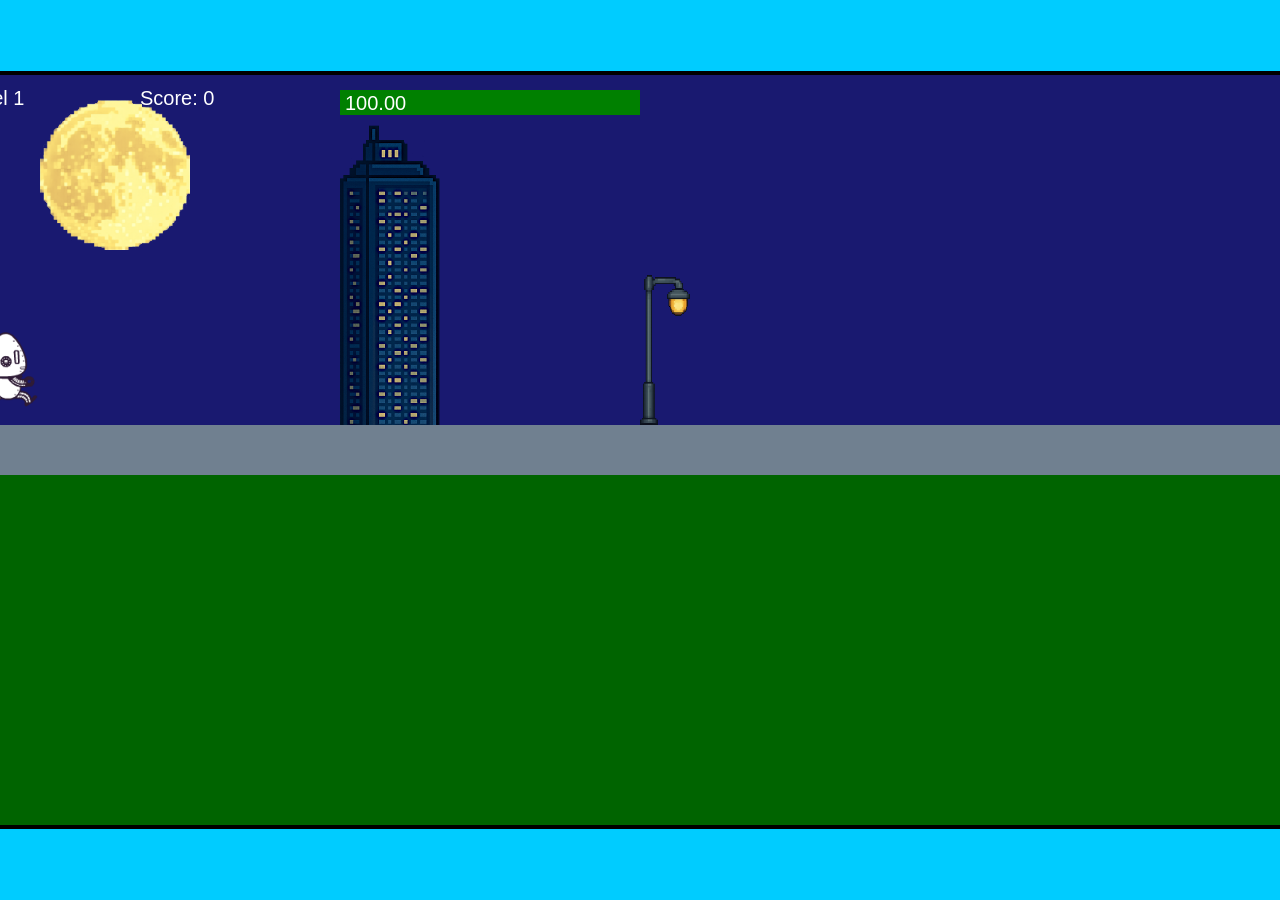
<file: fsd-projects/runtime/index.html>
<!DOCTYPE html>
<html lang="en">
  <head>
    <meta charset="UTF-8" />
    <meta name="viewport" content="width=device-width, initial-scale=1.0" />
    <title>Runtime Neo</title>
    <link rel="stylesheet" href="runtime.css" />
    <script src="https://code.jquery.com/jquery-3.1.0.js"></script>
    <script src="setup.js"></script>
    <script src="levels.js"></script>
    <script src="scenery.js"></script>
    <script src="student.js"></script>
    <script src="main.js"></script>
  </head>
  <body id="body">
    <canvas id="gameCanvas" width="1400" height="750"></canvas>
    <img id="player" src="images/halle.png" />
    <img id="projectile" src="images/projectile.png" />
    <img id="basicPlatform" src="images/interactable/basicPlatform.png" />
    <img id="spikes" src="images/interactable/spikes.png" />
    <img id="bug" src="images/interactable/bug.png" />
    <img id="healthUp" src="images/interactable/healthUp.png" />
    <img id="flag" src="images/interactable/flag.png" />
    <img id="moon" src="images/backgrounds/moon.png" />
    <img id="building" src="images/backgrounds/building.png" />
    <img id="lamp" src="images/backgrounds/lamp.png" />
  </body>
</html>
</file>
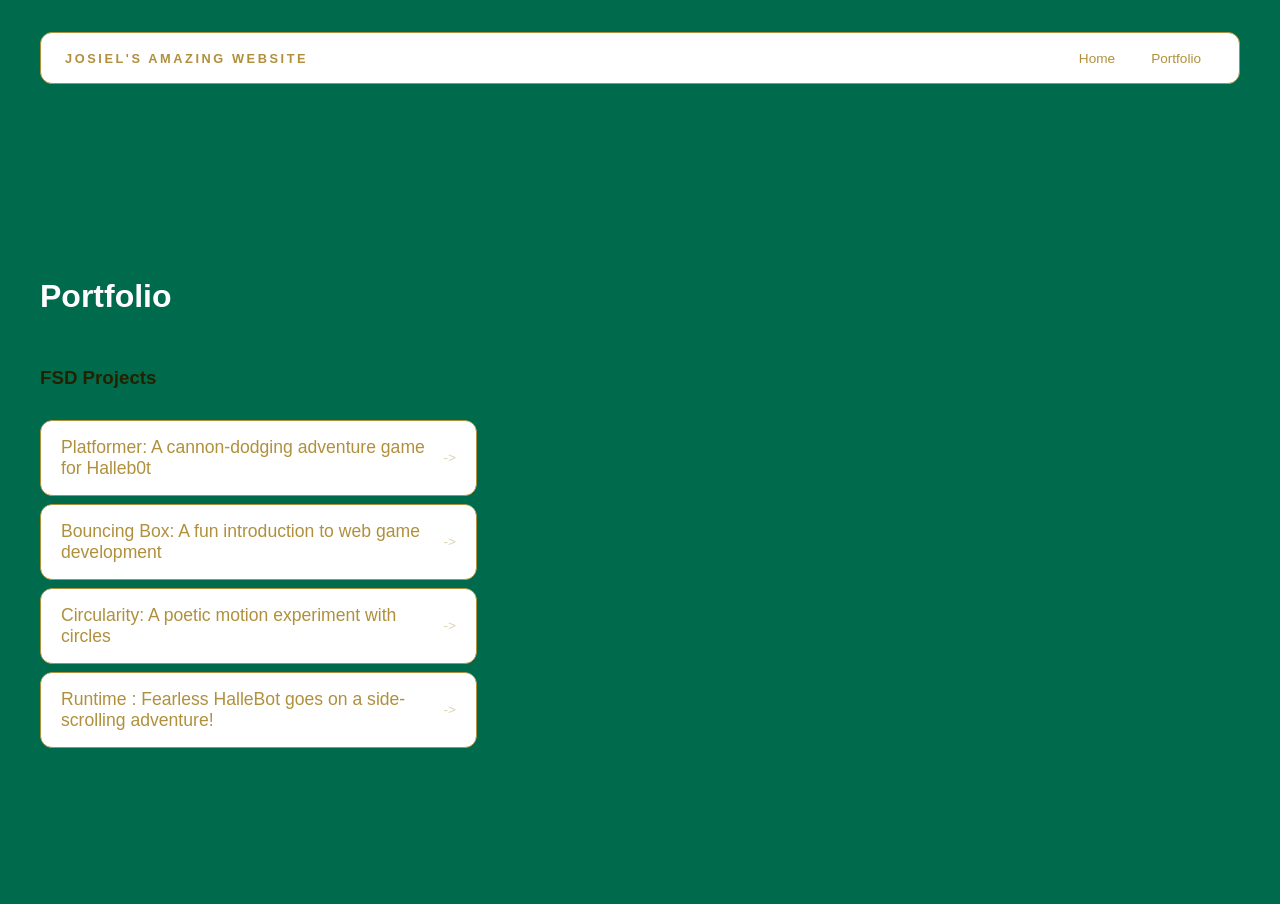
<file: portfolio.html>
<!DOCTYPE html>
<html>
<head>
  <title>My Awesome Website</title>
  <link rel="stylesheet" href="style.css" />
</head>

<body>
  <!-- All content goes here -->
  <div id="all-contents">
  <nav>
  <h1>Josiel's Amazing Website</h1>
  <ul id="nav-ul">
  <li class="nav-li">
    <a href="index.html">Home</a>
  </li>
  <li class="nav-li">
  <a href="portfolio.html">Portfolio</a>
</li>
  </ul>
  </nav>
  
  <main>
    <div class="content">
    <h1>Portfolio</h1>
      <h3>FSD Projects</h3>
      <ul id="portfolio">
  <li>
  <a href="fsd-projects/platformer/">Platformer: A cannon-dodging adventure game for Halleb0t</a>
  </li>
  <li>
  <a href="fsd-projects/bouncing-box/">Bouncing Box: A fun introduction to web game development</a>
  </li>
  <li>
  <a href="fsd-projects/circularity/">Circularity: A poetic motion experiment with circles</a>
  </li>
  <li>
  <a href="fsd-projects/runtime/">Runtime : Fearless HalleBot goes on a side-scrolling adventure!</a>
  </li>
      </ul>
      <!-- ASD Projects will go here -->
    </div>
  </main>
   </div>
  </body>
</html>
</file>
<file: fsd-projects/runtime/runtime.css>
/* runtime.css */
/* Styles for Runtime Neo auto-runner game */

img {
  display: none;
}

#gameCanvas {
  position: absolute;
  border: 4px solid #000;
  top: 50%;
  left: 50%;
  transform: translate(-50%, -50%);
}

body {
  margin: 0;
  background-color: #00ccff;
  font-family: Arial, sans-serif;
  text-align: center;
  overflow: hidden;
}
</file>
<file: style.css>
* {
  box-sizing: border-box;
}

body {
  margin: 0;
  background: #006A4d;
  color: #220;
  font-family: "Helvetica Neue", Arial, sans-serif;
}

#all-contents {
  max-width: 1500px;
  min-height: 100vh;
  margin: 0 auto;
  padding: 32px 40px;
}

main {
display: grid;
grid-template-columns: minmax(220px, 1fr) minmax(420px, 1.6fr);
align-items: center;
min-height: calc(100vh - 160px);
gap: clamp(32px, 5vw, 80px);
}
.sidebar {
width: 100%;
}
.content {
display: flex;
flex-direction: column;
align-items: flex-start;
gap: 12px;
}
h2 {
margin: 0;
font-size: clamp(4rem, 10vw, 7rem);
line-height: 0.9;
font-weight: 900;
letter-spacing: -0.04em;
text-transform: uppercase;
color: #B0903D;
}
.content > p {
margin: 0;
color: #FFFFF0;
font-size: 0.9rem;
text-transform: uppercase;
letter-spacing: 0.15em;
line-height: 1.4;
}
h2 {
color: #B0903D; /* bright accent */
}
.content p {
color: #FFFFF0;
}
#interests {
margin-top: 32px;
width: 100%;
}
#interests h3 {
margin: 0 0 12px;
font-size: 0.75rem;
font-weight: 700;
text-transform: uppercase;
letter-spacing: 0.2em;
color: #aaa;
}
#interests ul {
list-style: none;
margin: 0;
padding: 0;
display: flex;
flex-wrap: wrap;
gap: 8px;
}
#interests li {
color: #555;
font-size: 1rem;
font-weight: 600;
padding: 10px 20px;
background: #fff;
border: 1px solid #B0903D;
border-radius: 100px;
transition:
background 0.25s ease,
color 0.25s ease,
transform 0.25s ease;
cursor: default;
}
#interests li:hover {
background: #000;
color: #B0903D;

border-color: #000;
transform: translateY(-2px);
}
#interests h3 {
color: #B0903D;
}
#interests li {
background: #fff;
border-color: #B0903D;
color: #B0903D ;
}
#interests li:hover {
background: #B0903D;
color: #fff;
}
.sidebar-img {
width: 100%;
max-width: 760px;
aspect-ratio: 3 / 4;
object-fit: cover;
display: block;
border-radius: 16px;
filter: grayscale(100%);
box-shadow: 0 8px 30px rgba(0, 0, 0, 0.12);
transition:
filter 0.4s ease,
transform 0.4s ease,
box-shadow 0.4s ease;
}
.sidebar-img:hover {
filter: grayscale(0%);
transform: translateY(-4px);
box-shadow: 0 16px 40px rgba(0, 0, 0, 0.18);
}
.sidebar-img {
width: 100%;
max-width: 760px;
aspect-ratio: 3 / 4;
object-fit: cover;
display: block;
border-radius: 8px;
box-shadow: 0 8px 30px rgba(0, 0, 0, 0.12);
}
nav {
display: flex;
justify-content: space-between;
align-items: center;
margin-bottom: 48px;
padding: 16px 24px;
background: #fff;
border: 1px solid #B0903D;
border-radius: 12px;
}
nav h1 {
margin: 0;
font-size: 0.8rem;
font-weight: 700;
text-transform: uppercase;
letter-spacing: 0.2em;
color: #B0903D;
}
#nav-ul {
list-style: none;
display: flex;
gap: 8px;
margin: 0;
padding: 0;
}
.nav-li a {
color: #B0903D;
text-decoration: none;
font-size: 0.85rem;
font-weight: 500;
padding: 6px 14px;
border-radius: 8px;
transition:
background 0.25s ease,
color 0.25s ease;
}
.nav-li a:hover {
background: #B0903D;
color: #fff;
}
nav {
background: #fff;
border-color: #B0903D;
}
nav h1 {
color: #B0903D;
}
.nav-li a {
color: #B0903D;
}
.nav-li a:hover {
background: #B0903D;
color: #fff;
}
/* Portfolio styles */
.content h1 {
  color: white;
}

#portfolio {
  list-style: none;
  margin: 0;
  padding: 0;
  width: 100%;
  display: flex;
  flex-direction: column;
  gap: 8px;
}

#portfolio li {
  border-radius: 12px;
  overflow: hidden;
}

#portfolio a {
  display: flex;
  justify-content: space-between;
  align-items: center;
  text-decoration: none;
  color: #b0903d;
  padding: 16px 20px;
  font-size: 1.1rem;
  font-weight: 500;
  background: #fff;
  border: 1px solid #B0903D;
  border-radius: 12px;
  transition: background 0.25s ease, color 0.25s ease, transform 0.25s ease;
}

#portfolio a:hover {
  background: #B0903D;
  color: #fff;
  transform: translateX(4px);
}

#portfolio a::after {
  content: "->";
  font-size: 0.85rem;
  opacity: 0.4;
  transition: opacity 0.25s ease;
  white-space: nowrap;
}

#portfolio a:hover::after {
  opacity: 1;
}
</file>
